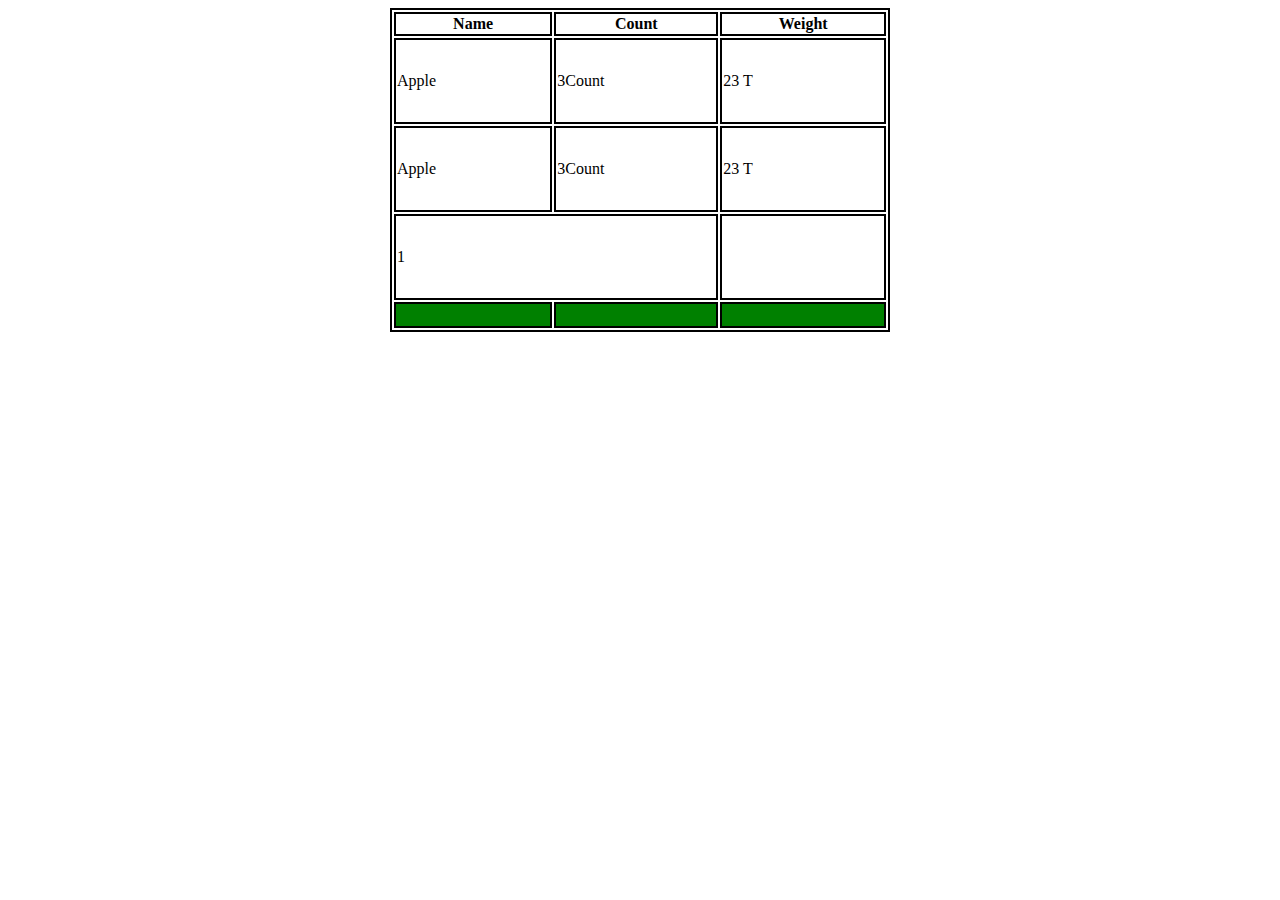
<file: cxrili2/index.html>
<!DOCTYPE html>
<html lang="en">
<head>
   <meta charset="UTF-8">
   <meta name="viewport" content="width=device-width, initial-scale=1.0">
   <title>Document</title>
   <link rel="stylesheet" href="style.css">
</head>
<body>
   <table  class="table">
      <thead>
         <tr>
            <th>Name</th>
            <th>Count</th>
            <th>Weight</th>
            
         </tr>
      </thead>
      <tbody>
         <tr>
            <td>Apple</td>
            <td>3Count</td>
            <td>23 T</td>
            
         </tr>
         <tr>
            <td>Apple</td>
            <td>3Count</td>
            <td>23 T</td>
        </tr>
        <tr>
            <td colspan="2">1</td>
            <td></td>
         </tr>
         </tbody>
         <tfoot class="meotxe">
         <tr>
             <td class="meotxe"></td>
             <td class="meotxe"></td>
             <td class="meotxe"></td>
         </tr>
        </tfoot>
     
   </table>
   
  
  
   
   
</body>
</html>
</file>
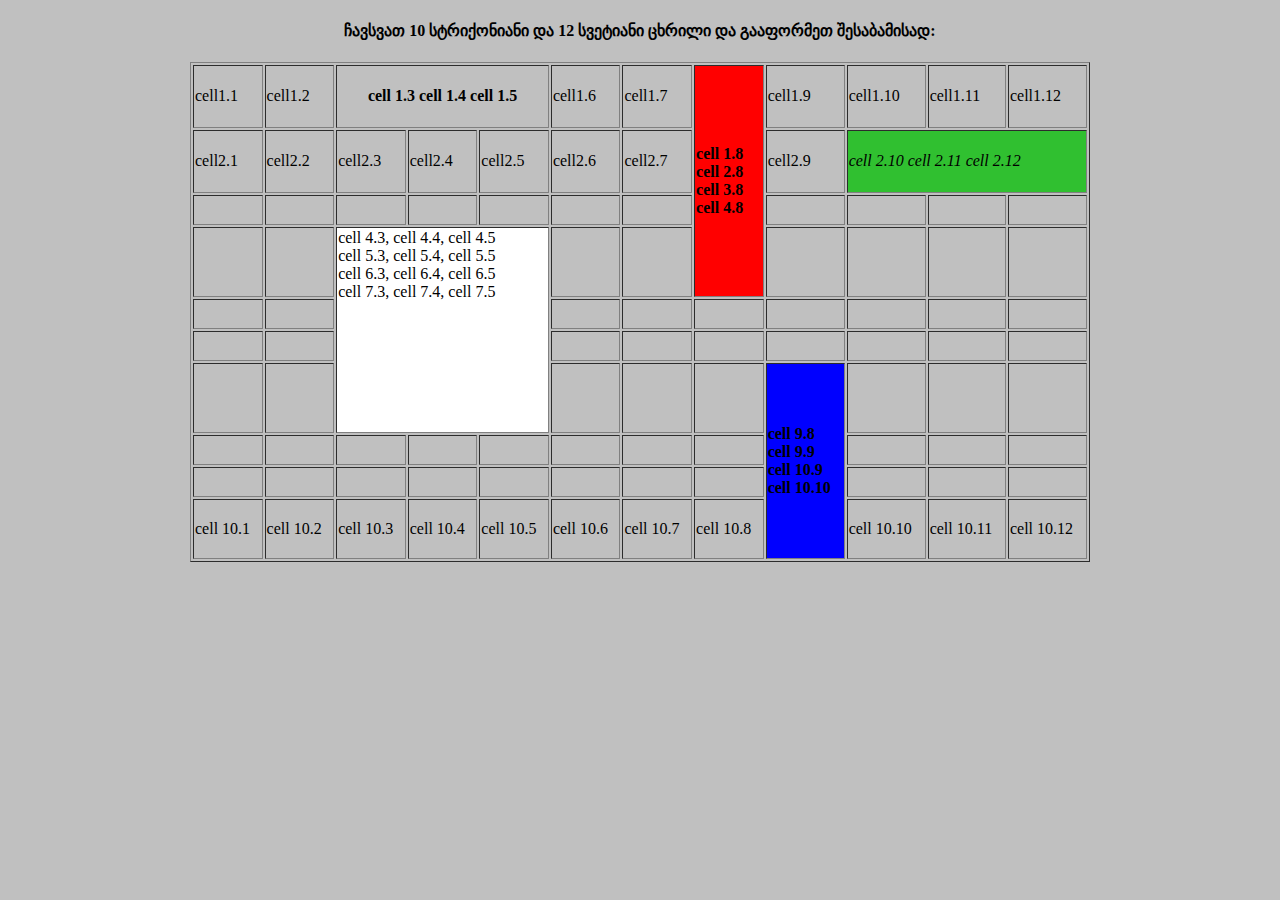
<file: cxrili1/index1.html>
<!DOCTYPE html>
<html lang="en">
<head>
    <meta charset="UTF-8">
    <meta name="viewport" content="width=device-width, initial-scale=1.0">
    <title>4.1</title>
    <link rel="stylesheet" href="style1.css">
</head>
<body class=background>
   <h4 class="txt">ჩავსვათ 10 სტრიქონიანი და 12 სვეტიანი ცხრილი და გააფორმეთ შესაბამისად:</h4>
    <table border="1" width="900" height="500" align="center">
        <tr >
            <td>cell1.1</td>
            <td>cell1.2</td>
            <td class="txt"  colspan="3"><b>cell 1.3 cell 1.4 cell 1.5</b></td>
           

            <td>cell1.6</td>
            <td>cell1.7</td>
            <td  rowspan="4"  class="witeli"><b>cell 1.8<br>cell 2.8<br>cell 3.8<br>cell 4.8</b></td>
            <td>cell1.9</td>
            <td>cell1.10</td>
            <td>cell1.11</td>
            <td>cell1.12</td>
        </tr>
        <tr>
            <td>cell2.1</td>
            <td>cell2.2</td>
            <td>cell2.3</td>
            <td>cell2.4</td>
            <td>cell2.5</td>
            <td>cell2.6</td>
            <td>cell2.7</td>
            
            <td>cell2.9</td>
            <td colspan="3" class="feri" ><i>cell 2.10 cell 2.11 cell 2.12</i></td>
           
        </tr>
        <tr height="30">
            <td></td>
            <td></td>
            <td></td>
            <td></td>
            <td></td>
            <td></td>
            <td></td>
            <td></td>
            <td></td>
            <td></td>
            <td></td>
        </tr>
        <tr height="70" >
            <td></td>
            <td></td>
            <td style="vertical-align: top;"  colspan="3" rowspan="4" class="tetri">cell 4.3, cell 4.4, cell 4.5<br>cell 5.3, cell 5.4, cell 5.5<br>cell 6.3, cell 6.4, cell 6.5<br>cell 7.3, cell 7.4, cell 7.5 </td>
            <td></td>
            <td></td>
            <td></td>
            <td></td>
            <td></td>
            <td></td>
        </tr>
        <tr height="30">
            <td></td>
            <td></td>
            <td></td>
            <td></td>
            <td></td>
            <td></td>
            <td></td>
            <td></td>
            <td></td>
        </tr>
        <tr height="30">
            <td></td>
            <td></td>
            <td></td>
            <td></td>
            <td></td>
            <td></td>
            <td></td>
            <td></td>
            <td></td>
        </tr>
        <tr height="70">
            <td></td>
            <td></td>
            <td></td>
            <td></td>
            <td></td>
            <td  rowspan="4"  class="lurji"><b>cell 9.8 <br> cell 9.9 <br>cell 10.9 <br> cell 10.10</b></td>
            <td></td>
            <td></td>
            <td></td>
        </tr>
        <tr height="30">
            <td></td>
            <td></td>
            <td></td>
            <td></td>
            <td></td>
            <td></td>
            <td></td>
            <td></td>
            <td></td>
            <td></td>
            <td></td>
        </tr>
        <tr height="30">
            <td></td>
            <td></td>
            <td></td>
            <td></td>
            <td></td>
            <td></td>
            <td></td>
            <td></td>
            <td></td>
            <td></td>
            <td></td>
        </tr>
        <tr height="60">
            <td>cell 10.1</td>
            <td>cell 10.2</td>
            <td>cell 10.3</td>
            <td>cell 10.4</td>
            <td>cell 10.5</td>
            <td>cell 10.6</td>
            <td>cell 10.7</td>
            <td>cell 10.8</td>
            <td>cell 10.10</td>
            <td>cell 10.11</td>
            <td>cell 10.12</td>
        </tr>
    </table>
</body>
</html>
</file>
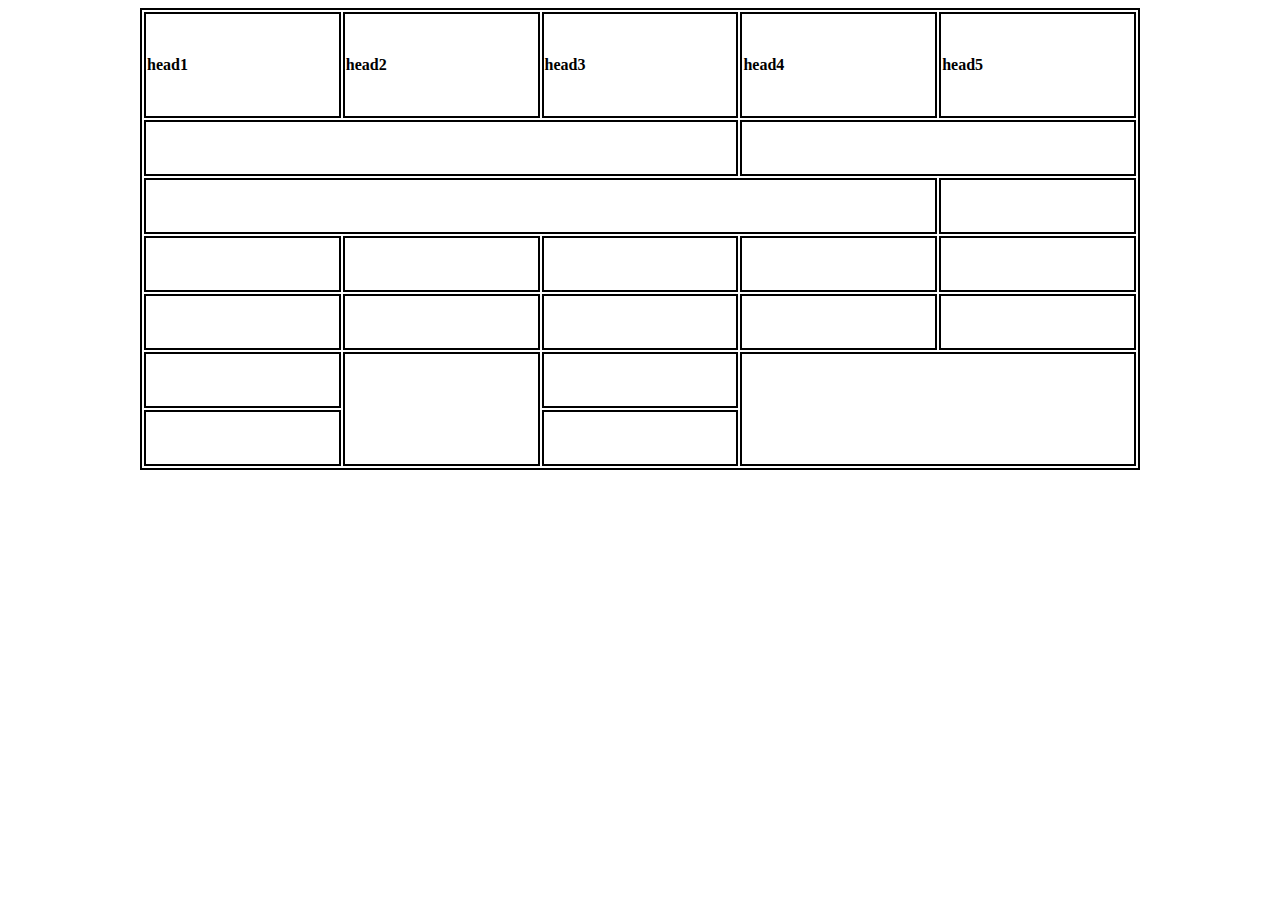
<file: cxrili3/index3.html>
<!DOCTYPE html>
<html lang="en">
<head>
    <meta charset="UTF-8">
    <meta name="viewport" content="width=device-width, initial-scale=1.0">
    <title>Document</title>
    <link rel="stylesheet" href="style3.css">    
</head>
<body>
    <table  class="table">
        <thead>
           <tr>
              <th>head1</th>    
              <th>head2</th>
              <th>head3</th>
              <th>head4</th>
              <th>head5</th>
            </tr>
        </thead>
        <tbody>
           <tr>
              <td colspan="3"></td>
              <td colspan="2"></td> 
           </tr>
           <tr>
              <td colspan="4"></td>
              <td></td>
          </tr>
          <tr>
              <td></td>
              <td></td>
              <td></td>
              <td></td>
              <td></td>
           </tr>
           <tr>
            <td></td>
            <td></td>
            <td></td>
            <td></td>
            <td></td>
           </tr>
           <tr>
               <td></td>
               <td rowspan="2"></td>
               <td></td>
               <td colspan="2" rowspan="2"></td>
           </tr>
           <tr>
            <td></td>
            <td></td>  
           </tr>
           </tbody>
     </table>
</body>
</html>
</file>
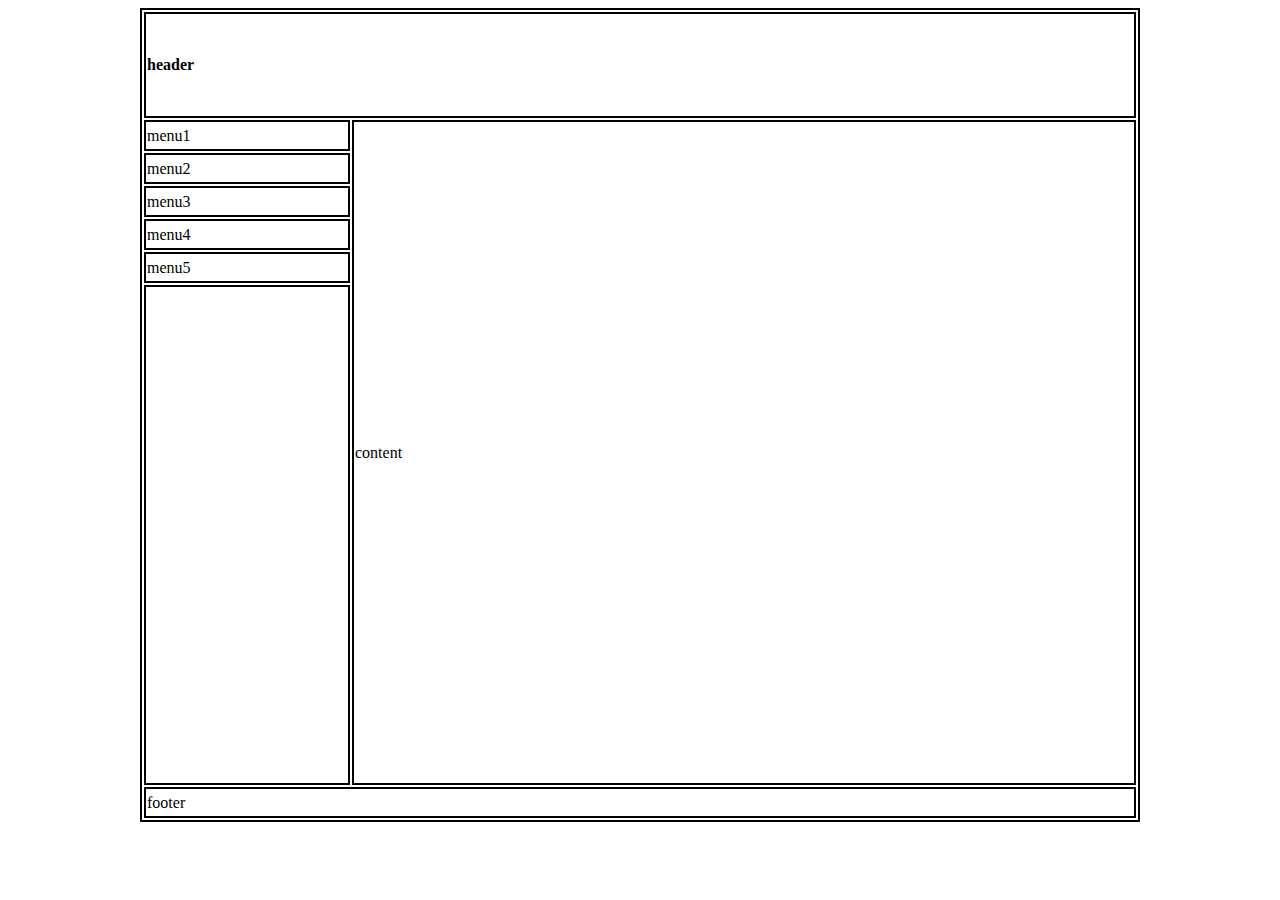
<file: cxrili4/index4.html>
<!DOCTYPE html>
<html lang="en">
<head>
    <meta charset="UTF-8">
    <meta name="viewport" content="width=device-width, initial-scale=1.0">
    <title>Document</title>
    <link rel="stylesheet" href="style4.css">    
</head>
<body>
    <table  class="table">
        <thead>
           <tr>
              <th colspan="2">header</th>    
            </tr>
        </thead>
        <tbody> 
           <tr>
              <td class="tb">menu1</td>
              <td rowspan="6">content</td>
           </tr>
           <tr>
              <td>menu2</td>
          </tr>
          <tr>
              <td>menu3</td>
              
           </tr>
           <tr>
            <td>menu4</td>
           </tr>
           <tr>
               <td>menu5</td>
           </tr>
           <tr class="meeqvse">
               <td></td>
           </tr>
           <tr>
            <td colspan="2">footer</td>
           </tr>
           </tbody>
     </table>
</body>
</html>
</file>
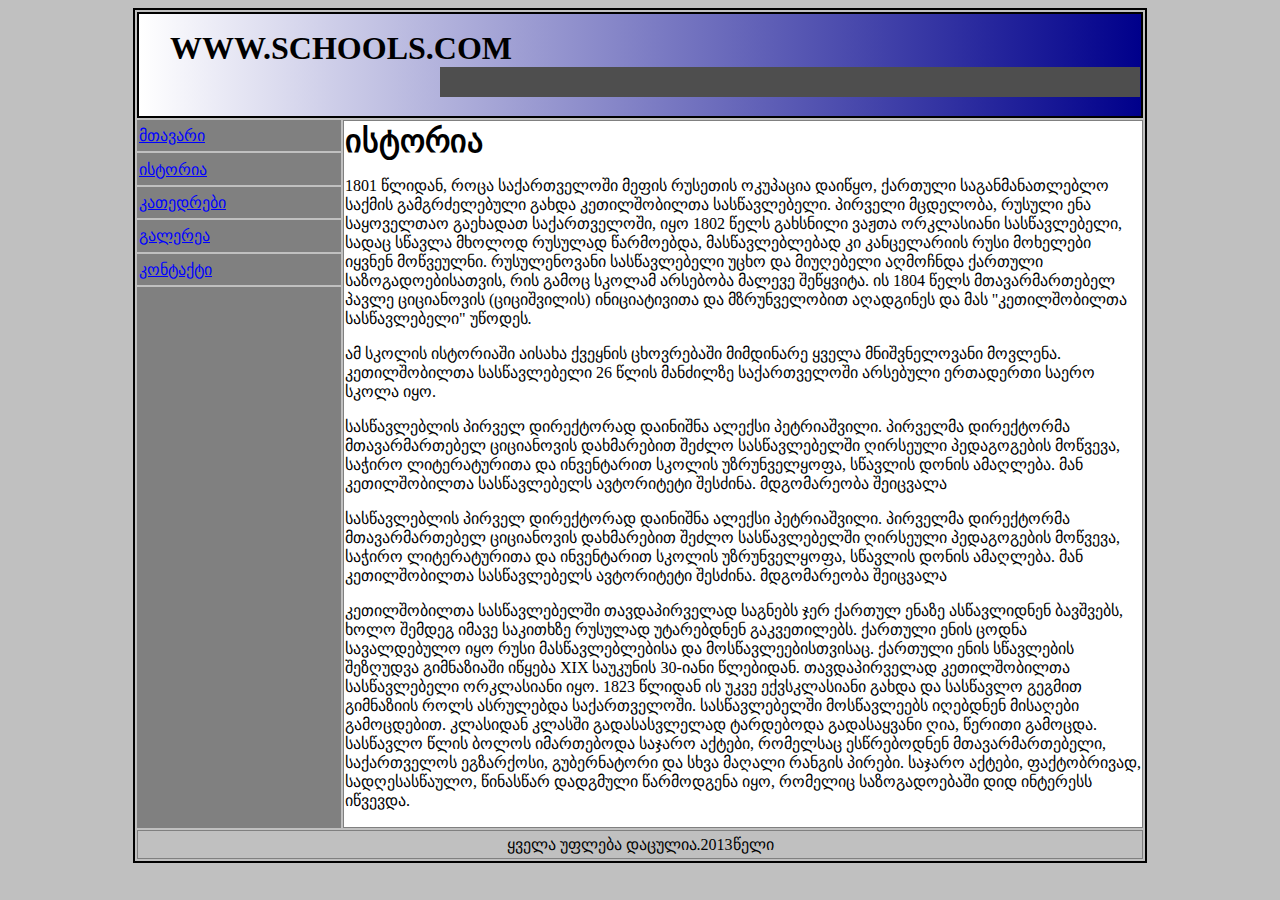
<file: skolis saiti/2gverdi.html>
<!DOCTYPE html>
<html lang="en">

<head>
    <meta charset="UTF-8">
    <meta name="viewport" content="width=device-width, initial-scale=1.0">
    <title>Document</title>
    <link rel="stylesheet" href="2gverdi.css">
</head>

<body style="background-color: silver;">
    <table class="table">
        <thead>
            <tr>
                <th colspan="2">
                    <font style="margin-left: 30px; color=" darkblue" face="Comic sans MS" size=" 6">WWW.SCHOOLS.COM
                    </font>
                    <svg width="700" height="30" style="margin-left: 300px;">
                        <rect width="700" height="100" style="fill:rgb(78, 78, 78);" />
                    </svg>
                </th>
            </tr>
        </thead>
        <tbody>
            <tr>
                <td class="tb">
                    <font color="blue"><u>მთავარი</u></font>
                </td>
                <td rowspan="6" style="background-color: white;"><font size="6"><b>ისტორია</b></font>
                <p>1801 წლიდან, როცა საქართველოში მეფის რუსეთის ოკუპაცია დაიწყო, ქართული საგანმანათლებლო საქმის გამგრძელებული გახდა
                    კეთილშობილთა სასწავლებელი. პირველი მცდელობა, რუსული ენა საყოველთაო გაეხადათ საქართველოში, იყო 1802 წელს გახსნილი
                    ვაჟთა ორკლასიანი სასწავლებელი, სადაც სწავლა მხოლოდ რუსულად წარმოებდა, მასწავლებლებად კი კანცელარიის რუსი მოხელები
                    იყვნენ მოწვეულნი. რუსულენოვანი სასწავლებელი უცხო და მიუღებელი აღმოჩნდა ქართული საზოგადოებისათვის, რის გამოც
                    სკოლამ არსებობა მალევე შეწყვიტა. ის 1804 წელს მთავარმართებელ პავლე ციციანოვის (ციციშვილის) ინიციატივითა და
                    მზრუნველობით აღადგინეს და მას "კეთილშობილთა სასწავლებელი" უწოდეს.</p>
                <p>ამ სკოლის ისტორიაში აისახა ქვეყნის ცხოვრებაში მიმდინარე ყველა მნიშვნელოვანი მოვლენა. კეთილშობილთა სასწავლებელი 26
                    წლის მანძილზე საქართველოში არსებული ერთადერთი საერო სკოლა იყო.</p>
                <p>სასწავლებლის პირველ დირექტორად დაინიშნა ალექსი პეტრიაშვილი. პირველმა დირექტორმა მთავარმართებელ ციციანოვის
                        დახმარებით შეძლო სასწავლებელში ღირსეული პედაგოგების მოწვევა, საჭირო ლიტერატურითა და ინვენტარით სკოლის
                        უზრუნველყოფა, სწავლის დონის ამაღლება. მან კეთილშობილთა სასწავლებელს ავტორიტეტი შესძინა. მდგომარეობა შეიცვალა</p>
                <p>სასწავლებლის პირველ დირექტორად დაინიშნა ალექსი პეტრიაშვილი. პირველმა დირექტორმა მთავარმართებელ ციციანოვის
                            დახმარებით შეძლო სასწავლებელში ღირსეული პედაგოგების მოწვევა, საჭირო ლიტერატურითა და ინვენტარით სკოლის
                            უზრუნველყოფა, სწავლის დონის ამაღლება. მან კეთილშობილთა სასწავლებელს ავტორიტეტი შესძინა. მდგომარეობა შეიცვალა</p>
                <p>კეთილშობილთა სასწავლებელში თავდაპირველად საგნებს ჯერ ქართულ ენაზე ასწავლიდნენ ბავშვებს, ხოლო შემდეგ იმავე საკითხზე
                    რუსულად უტარებდნენ გაკვეთილებს. ქართული ენის ცოდნა სავალდებულო იყო რუსი მასწავლებლებისა და მოსწავლეებისთვისაც.
                    ქართული ენის სწავლების შეზღუდვა გიმნაზიაში იწყება XIX საუკუნის 30-იანი წლებიდან. თავდაპირველად კეთილშობილთა
                    სასწავლებელი ორკლასიანი იყო. 1823 წლიდან ის უკვე ექვსკლასიანი გახდა და სასწავლო გეგმით გიმნაზიის როლს ასრულებდა
                    საქართველოში. სასწავლებელში მოსწავლეებს იღებდნენ მისაღები გამოცდებით. კლასიდან კლასში გადასასვლელად ტარდებოდა
                    გადასაყვანი ღია, წერითი გამოცდა. სასწავლო წლის ბოლოს იმართებოდა საჯარო აქტები, რომელსაც ესწრებოდნენ მთავარმართებელი,
                    საქართველოს ეგზარქოსი, გუბერნატორი და სხვა მაღალი რანგის პირები. საჯარო აქტები, ფაქტობრივად, სადღესასწაულო, წინასწარ
                    დადგმული წარმოდგენა იყო, რომელიც საზოგადოებაში დიდ ინტერესს იწვევდა.</p>            
                </td>
            </tr>
            <tr>
                <td>
                    <font color="blue"><u>ისტორია</u></font>
                </td>
            </tr>
            <tr>
                <td>
                    <font color="blue"><u>კათედრები</u></font>
                </td>
            </tr>
            <tr>
                <td>
                    <font color="blue"><u>გალერეა</u></font>
                </td>
            </tr>
            </tr>
            <tr>
                <td>
                    <font color="blue"><u>კონტაქტი</u></font>
                </td>
            </tr>
            <tr class="meeqvse">
                <td></td>
            </tr>
            <tr>
                <td colspan="2" style="background-color: silver;">
                    <center>ყველა უფლება დაცულია.2013წელი</center>
                </td>
            </tr>
        </tbody>
    </table>
</body>

</html>
</file>
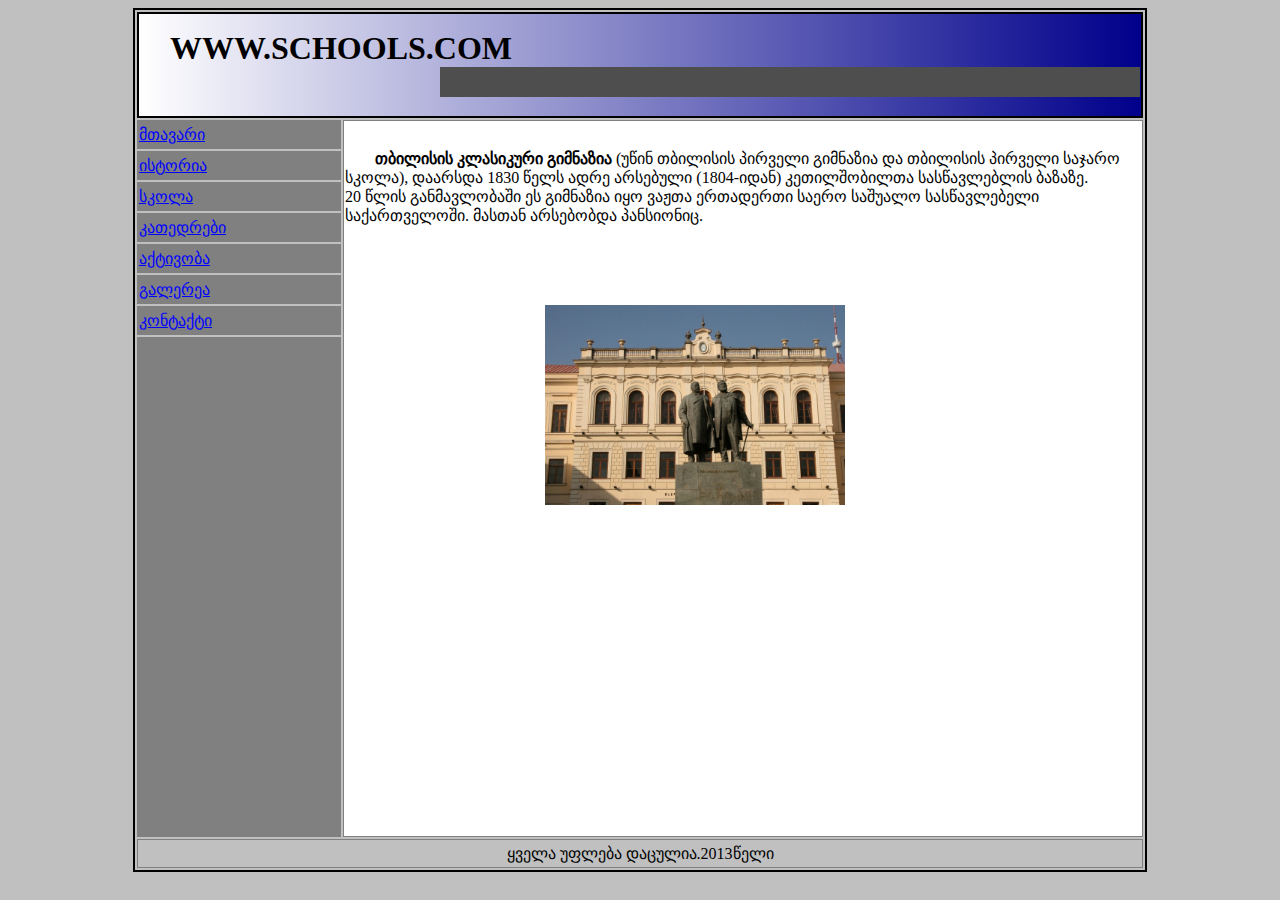
<file: skolis saiti/index5.html>
<!DOCTYPE html>
<html lang="en">
<head>
    <meta charset="UTF-8">
    <meta name="viewport" content="width=device-width, initial-scale=1.0">
    <title>Document</title>
    <link rel="stylesheet" href="style5.css">    
</head>
<body style="background-color: silver;">
    <table  class="table">
        <thead>
           <tr>
              <th colspan="2"><font style="margin-left: 30px; color="darkblue" face = "Comic sans MS" size =" 6">WWW.SCHOOLS.COM</font>
                <svg width="700" height="30" style="margin-left: 300px;">
                <rect width="700" height="100" style="fill:rgb(78, 78, 78);" />
              </svg></th>    
            </tr>
        </thead>
        <tbody> 
           <tr>
              <td class="tb"><font color="blue"><u>მთავარი</u></font></td>
              <td rowspan="8"style="background-color: white;"><b class="ilia";>თბილისის კლასიკური გიმნაზია</b> 
                (უწინ თბილისის პირველი გიმნაზია და თბილისის პირველი საჯარო სკოლა),
                 დაარსდა 1830 წელს
                ადრე არსებული (1804-იდან) კეთილშობილთა სასწავლებლის ბაზაზე.
                <br>20 წლის განმავლობაში ეს გიმნაზია იყო ვაჟთა ერთადერთი საერო საშუალო სასწავლებელი საქართველოში. მასთან არსებობდა
                პანსიონიც.<br><img src="dzegli.jpg" height="200px" style="margin-left: 200px;margin-top:80px;margin-bottom: 300px;"></td>
           </tr>
           <tr>
              <td><font color="blue"><u>ისტორია</u></font></td>
          </tr>
          <tr>
              <td><font color="blue"><u>სკოლა</u></font></td>
              
           </tr>
           <tr>
            <td><font color="blue"><u>კათედრები</u></font></td>
           </tr>
           <tr>
               <td><font color="blue"><u>აქტივობა</u></font></td>
           </tr>
        </tr>
        <tr>
            <td><font color="blue"><u>გალერეა</u></font></td>
        </tr>
    </tr>
    <tr>
        <td><font color="blue"><u>კონტაქტი</u></font></td>
    </tr>
           <tr class="meeqvse">
               <td></td>
           </tr>
           <tr>
            <td colspan="2" style="background-color: silver;"><center>ყველა უფლება დაცულია.2013წელი</center></td>
           </tr>
           </tbody>
     </table>
</body>
</html>
</file>
<file: cxrili2/style.css>
.table{
    border: solid 2px;
    width: 500px;
    margin: auto;
   }

 .table tbody td{
    border: solid 2px;
    width: 700px;
    height: 80px;

    
    
   
 }
 
 .table thead th{
    border: solid 2px black;
 }
 .meotxe{
     height: 20px;
     background-color: green;
     border: solid 2px;
 }
</file>
<file: cxrili1/style1.css>
/*//2///*/
.txt{
    text-align: center;
    
}
.feri{
    background-color: green;
}
/*//1///*/

.background{
background-color: silver
}
.feri    {
    background-color: rgb(48, 192, 48);
}
.witeli{
    background-color: red;
}
.lurji{
    background-color: blue;
}
.tetri{
    background-color: white;
    margin-left: 10px;
}
</file>
<file: cxrili3/style3.css>
.table{
    border: solid 2px;
    width: 1000px;
    margin: auto;
}
.table tbody td{
    border: solid 2px;
    width: 700px;
    height: 50px;
}
.table thead th{
    border: solid 2px black;
    height: 100px;
    text-align: left;
 }
</file>
<file: cxrili4/style4.css>
.table{
    border: solid 2px;
    width: 1000px;
    margin: auto;
}
.table tbody td{
    border: solid 2px;
    height: 25px;

}
.table thead th{
    border: solid 2px black;
    height: 100px;
    text-align: left;
 }
 .meeqvse{
    height: 500px;
 }
 .tb{
     width:200px ;
 }
</file>
<file: skolis saiti/2gverdi.css>
.table{
    border: solid 2px;
    width: 1000px;
    margin: auto;
}
.table tbody td{
    border: solid 1px grey;
    height: 25px;
    background-color: grey;

}
.table thead th{
    border: solid 2px black;
    height: 100px;
    text-align: left;
    background: linear-gradient(to right,white,darkblue);
 }
 .meeqvse{
    height: 500px;    
 }
 .tb{
     width:200px ;
 }
</file>
<file: skolis saiti/style5.css>
.table{
    border: solid 2px;
    width: 1000px;
    margin: auto;
}
.table tbody td{
    border: solid 1px grey;
    height: 25px;
    background-color: grey;

}
.table thead th{
    border: solid 2px black;
    height: 100px;
    text-align: left;
    background: linear-gradient(to right,white,darkblue);
 }
 .meeqvse{
    height: 500px;    
 }
 .tb{
     width:200px ;
 }
 .ilia{
     padding-left: 30px
 }
</file>
